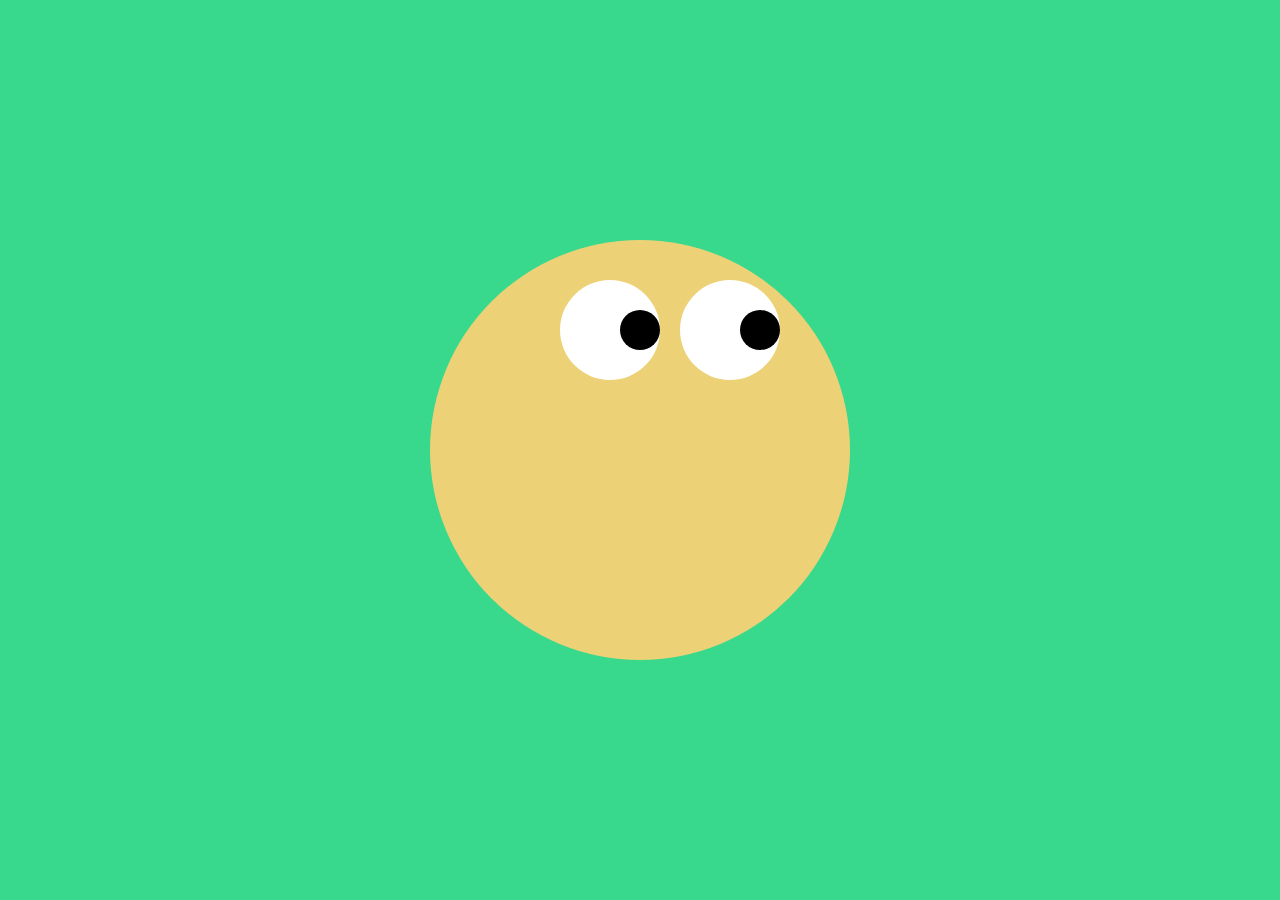
<file: bobExercise/index.html>
<!DOCTYPE html>
<html lang="en">
  <head>
    <meta charset="UTF-8" />
    <meta http-equiv="X-UA-Compatible" content="IE=edge" />
    <meta name="viewport" content="width=device-width, initial-scale=1.0" />
    <link rel="stylesheet" href="normalize.css" />
    <link rel="stylesheet" href="styles.css" />
    <script src="main.js"></script>
    <title>Bob Bubble Head</title>
  </head>
  <body>
    <div class="face">
      <div class="eye_container">
        <div class="eye">
          <div class="pupil"></div>
        </div>
        <div class="eye">
          <div class="pupil"></div>
        </div>
      </div>
    </div>
  </body>
</html>
</file>
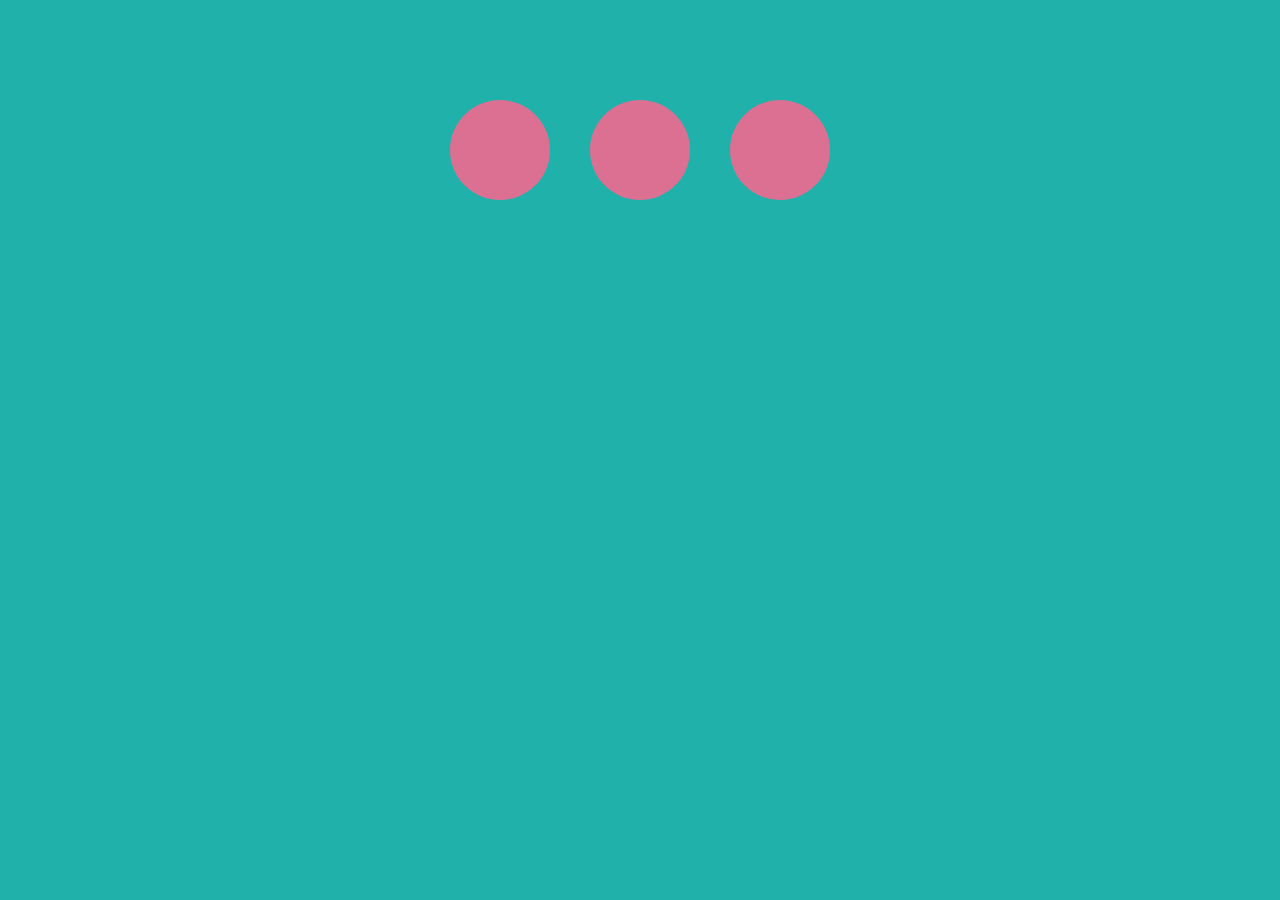
<file: win11 starter/index.html>
<!DOCTYPE html>
<html lang="en">
  <head>
    <meta charset="UTF-8" />
    <meta http-equiv="X-UA-Compatible" content="IE=edge" />
    <meta name="viewport" content="width=device-width, initial-scale=1.0" />
    <link rel="stylesheet" href="normalize.css" />
    <link rel="stylesheet" href="styles.css" />
    <script src="main.js" defer></script>
    <title>Balls Excersize</title>
  </head>
  <body>
    <div class="ball"></div>
    <div class="ball"></div>
    <div class="ball"></div>
  </body>
</html>
</file>
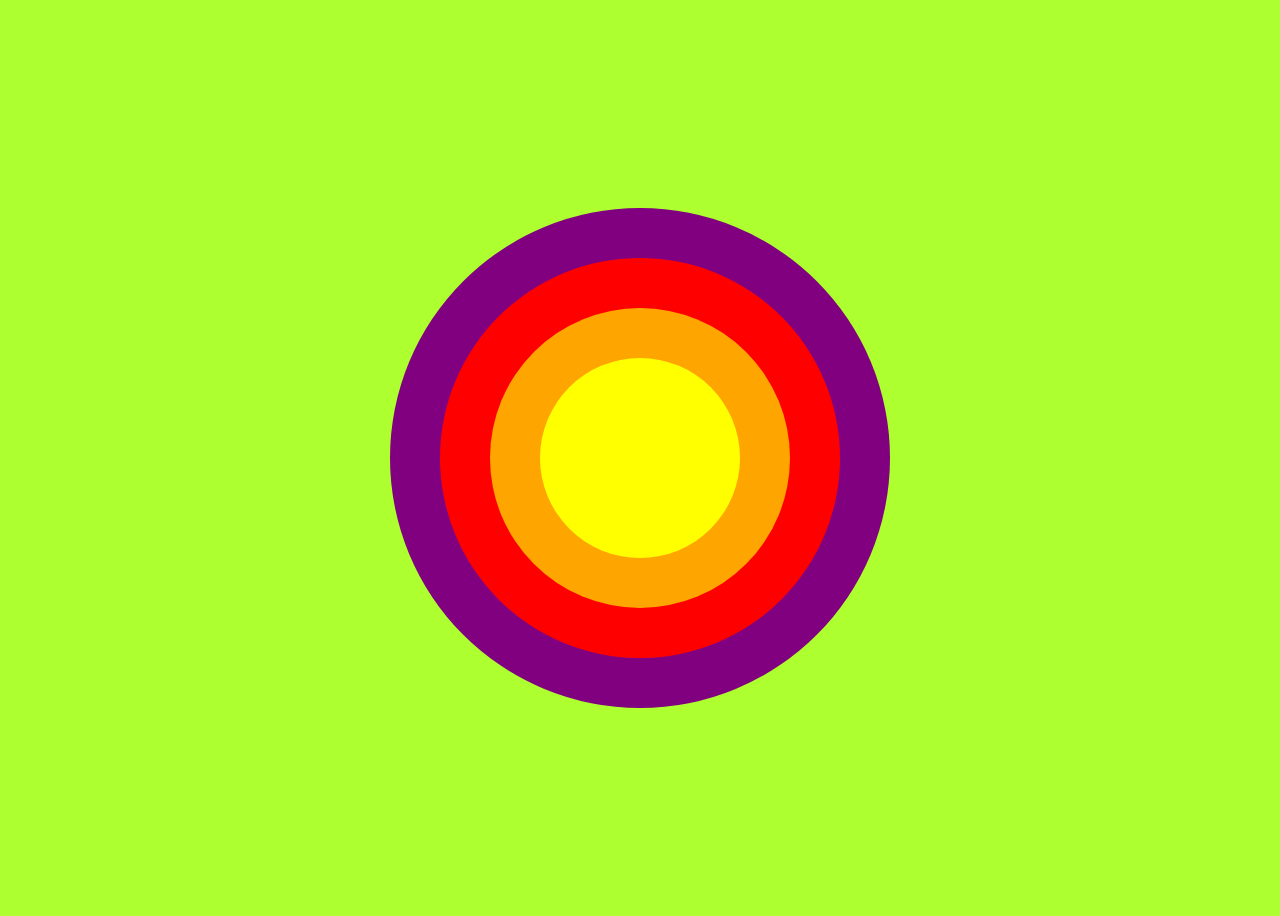
<file: zIndexTraining/index.html>
<!DOCTYPE html>
<html lang="en">
<head>
    <meta charset="UTF-8">
    <meta http-equiv="X-UA-Compatible" content="IE=edge">
    <meta name="viewport" content="width=device-width, initial-scale=1.0">
    <link rel="stylesheet" href="styles.css">
    <title>Z Index Training</title>
</head>
<body>
    <div class="first-block"></div>
    <div class="second-block"></div>
    <div class="third-block"></div>
    <div class="fourth-block"></div>
</body>
</html>
</file>
<file: bobExercise/styles.css>
html {
    font-size: 62.5%;
}
body {
    background-color: rgb(56, 216, 141);
    height: 100vh;
    display: flex;
    flex-direction: row;
    justify-content: center;
    align-items: center;
}

.face {
    position: absolute;
    background-color: rgb(236, 209, 118);
    width: 40rem;
    height: 40rem;
    border-radius: 50%;
    padding: 1rem;
}

.eye_container {
    display: flex;
    flex-direction: row;
    padding-left: 11rem;
    padding-top: 2rem;
}

.eye {
    width: 10rem;
    height: 10rem;
    border-radius: 50%;
    background-color: white;
    margin: 1rem;
}

.pupil {
    width: 4rem;
    height: 4rem;
    border-radius: 50%;
    background-color: black;
    margin: 3rem 6rem;
}
</file>
<file: win11 starter/styles.css>
@import url('https://fonts.googleapis.com/css2?family=Rubik+Distressed&display=swap');

html {
    font-size: 62.5%;
}
body {
    font-family: 'Rubik Distressed', cursive;
    background-color: lightseagreen;
    display: flex;
    justify-content: center;
    align-items: center;
    margin-top: 8rem;
}

.ball {
    background-color: palevioletred;
    height: 10rem;
    width: 10rem;
    border-radius: 50%;
    margin: 2rem;
}
</file>
<file: zIndexTraining/styles.css>
body{
    font-family: 'Courier New', Courier, monospace;
    background-color: greenyellow;
    height: 100vh;
    display: flex;
    justify-content: center;
    align-items: center;
}

.first-block{
    width: 500px;
    height: 500px;
    border-radius: 50%;
    position: absolute;
    background-color: purple;
    z-index: 0;
}
.second-block{
    width: 400px;
    height: 400px;
    border-radius: 50%;
    position: absolute;
    background-color: red;
    z-index: 1;
}
.third-block{
    width: 300px;
    height: 300px;
    border-radius: 50%;
    position: absolute;
    background-color: orange;
    z-index: 2;
}
.fourth-block{
    width: 200px;
    height: 200px;
    border-radius: 50%;
    position: absolute;
    background-color: yellow;
    z-index: 3;
}
</file>
